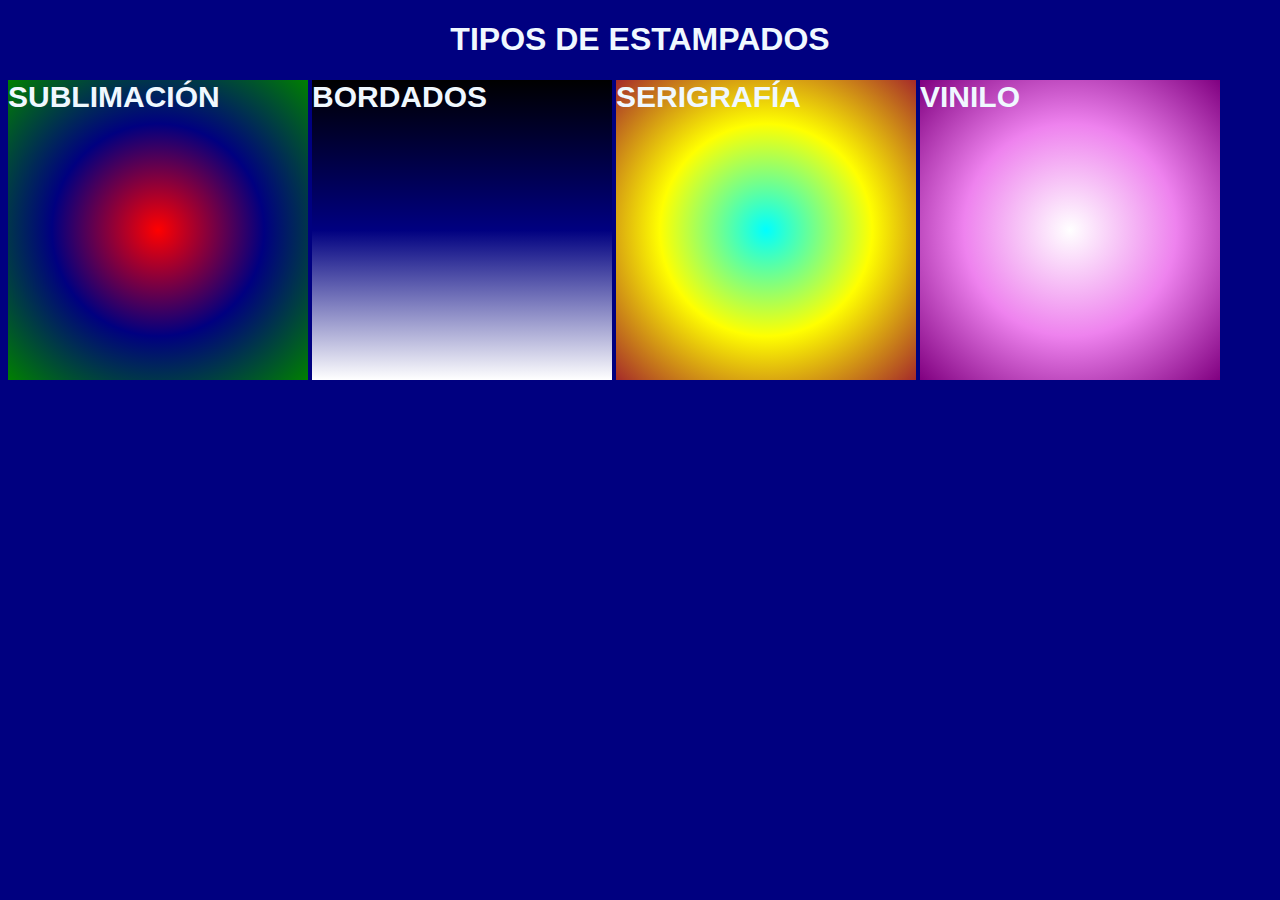
<file: galeria.html>
<!DOCTYPE html>
<html lang="en">
<head>
    <meta charset="UTF-8">
    <meta http-equiv="X-UA-Compatible" content="IE=edge">
    <meta name="viewport" content="width=device-width, initial-scale=1.0">
    <link rel="stylesheet" href="./css/style.css">
    <title>Galería</title>
</head>
<body>
    <header>
        <h1>TIPOS DE ESTAMPADOS</h1>
    </header>
    <main>
        <div class="caja grid1">SUBLIMACIÓN</div>
        <div class="caja grid2">BORDADOS</div>
        <div class="caja grid3">SERIGRAFÍA</div>
        <div class="caja grid4">VINILO</div>
    </main>    
</body>
</html>
</file>
<file: css/style.css>
body{
    background-color: navy;
    font-family: Cambria, Cochin, Georgia, Times, 'Times New Roman', serif;
}
h1{
    color: aliceblue;
    font-weight: bold;
    font-family: Arial, Helvetica, sans-serif;  
    text-align: center; 
}
.imagen{
    text-align: center;
    padding: 5%;
}
.caja{
    width: 300px;
    height: 300px;    
    display: inline-block;
    flex-direction: row;
    flex-wrap: nowrap;
    color: aliceblue;
    font-family: Arial, Helvetica, sans-serif;
    font-weight: bold;
    font-size: 30px;
}
.grid1{
    background-image: radial-gradient(red, navy,green);
}
.grid2{
    background-image: linear-gradient(black, navy,white);
}
.grid3{
    background-image: radial-gradient(cyan, yellow,brown);
}
.grid4{
    background-image: radial-gradient(white, violet,purple);
}

grid1:hover{
    translate: 20px;
}
</file>
